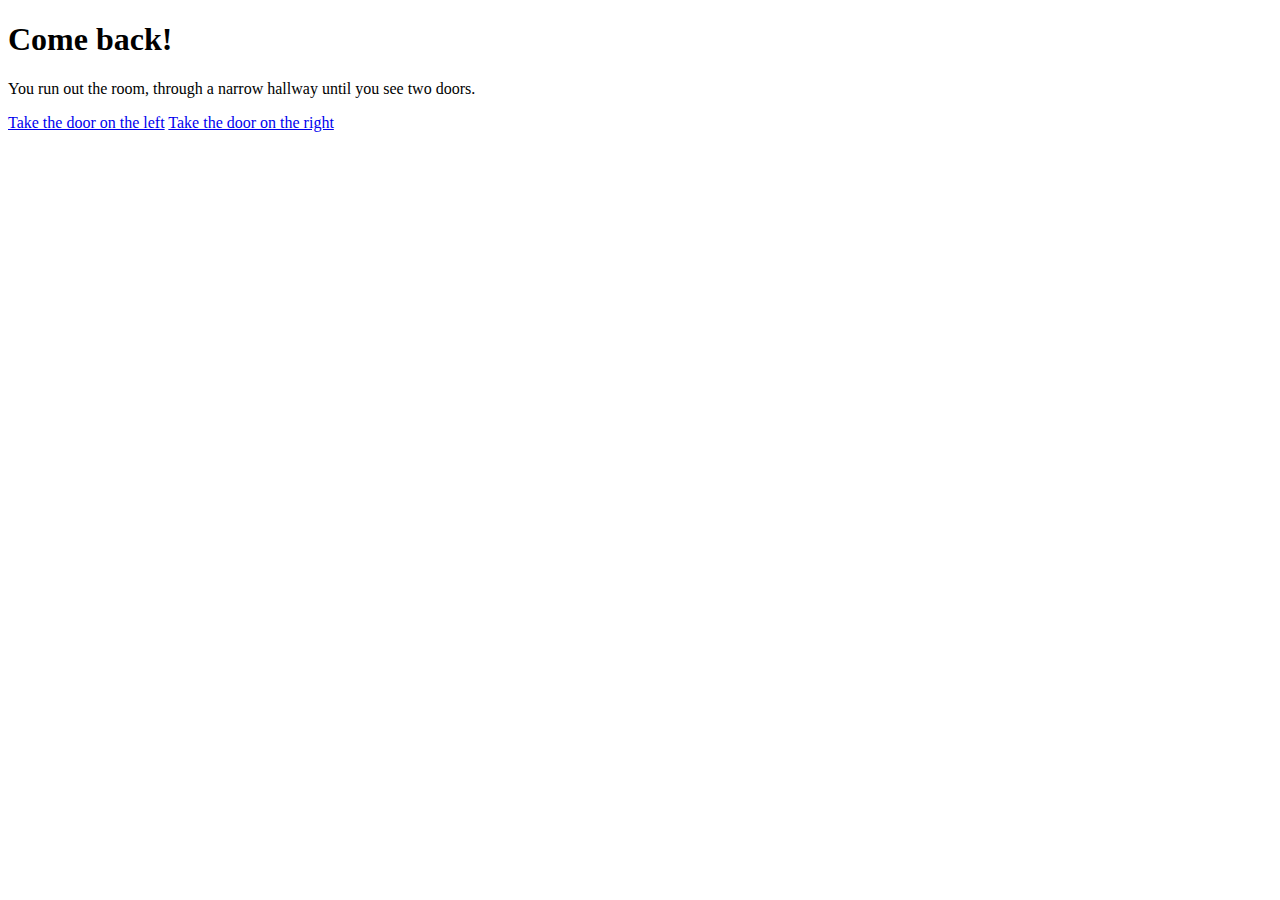
<file: four.html>
<!DOCTYPE html>
<html lang="en">
<head>
    <title>Page of links</title>
</head>
<body>
    <h1>Come back!</h1>
    <p class="quote">You run out the room, through a narrow hallway until you see two doors.</p>
    <a href = left1.html>Take the door on the left</a>
    <a href = right1.html>Take the door on the right</a>
</body>
</html>
</file>
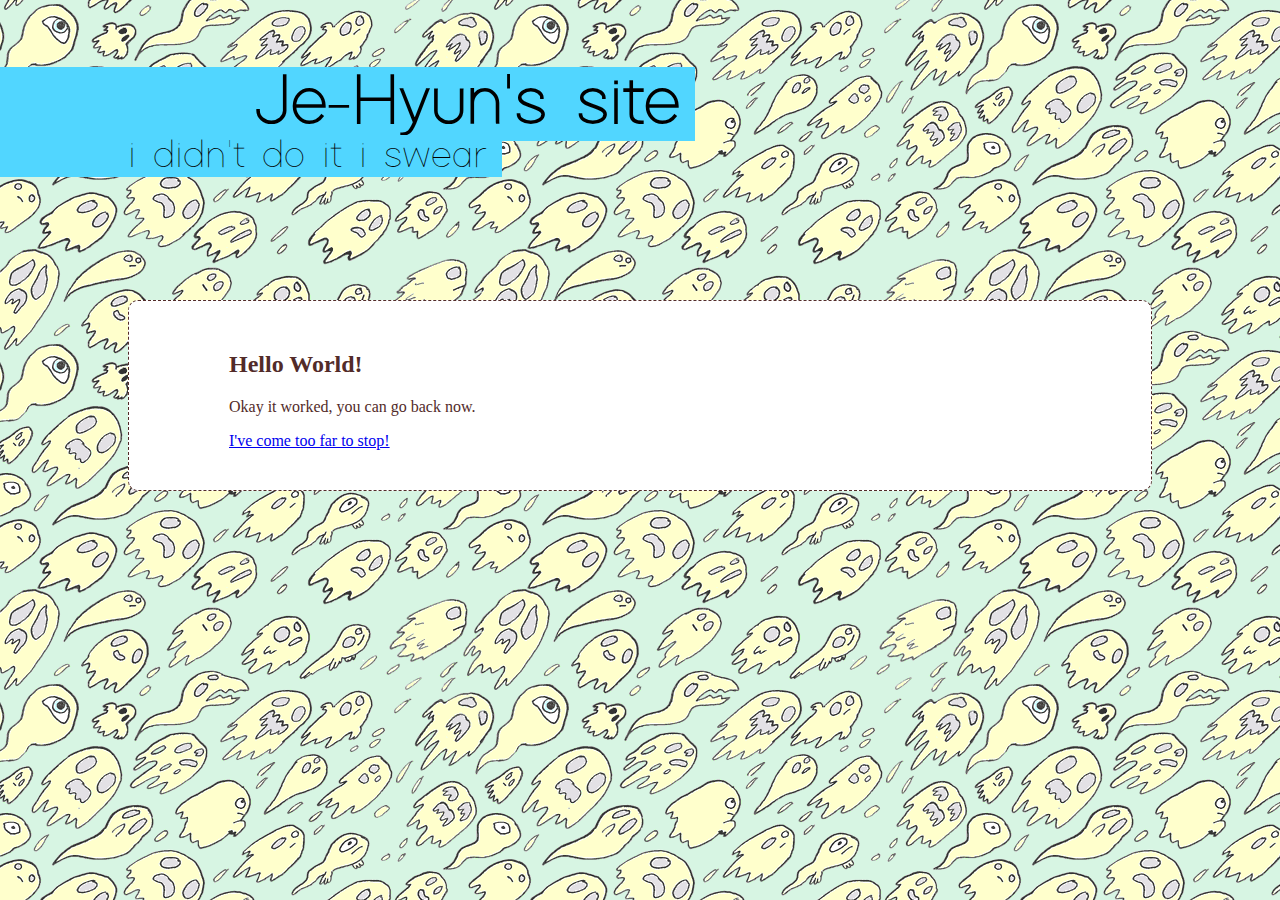
<file: one.html>
<!DOCTYPE html>
<html lang="en">
<head>
    <link rel="stylesheet" type="text/css" href="css/style.css">
    <title>waefwfawefw</title>
</head>
<body>
    <div class = "intro">
         <h1><span>Je-Hyun's site<span></h1>
         <p>i didn't do it i swear</p>
    </div>
         
    </div>
    <div class="content">
    <h2> Hello World!</h2>
    <p>Okay it worked, you can go back now.</p>
    <a href="two.html">I've come too far to stop!</a>
    </div>
</body>
</html>
</file>
<file: css/style.css>
/*
color scheme: https://coolors.co/app/522b29-37ff8b-51d6ff-8d9ec6-a06b9a
brown: #522B29
green: #37FF8B
blue : #51D6FF
gloom: #8D9EC6
purpl: #51D6FF
*/
@font-face {
    font-family: titleFont;
    src: url(fonts/Adam.otf);
}

ul#menu li {
    display:inline;
    padding-left:5%;
}
ul#menu li a{
    background-color: #51D6FF;
    color: #522B29;
    padding-left:5%;
    padding-right:5%;
    padding-top:5%;
    padding-bottom:10px;
    border-bottom:1px dashed #522B29;
    
}

ul#menu li a:hover{
    background: linear-gradient(circle, rgba(255,0,0,0), #A06B9A);
    color:white;
    text-decoration:none;
}

.header {
    height:41px;
    background:#51D6FF;
    border-bottom:1px dashed #522B29;
    width:100%;
    margin:0px auto;
    position: fixed;
    top:0px;
    font-family:titleFont;
    z-index:9999;
}

body {
    background-image: url("images/background.png");
    margin:0px;
    padding-bottom:0px;
}

.intro {
    
    background-image: url("images/background.png");
    font-family: titleFont;
    background-repeat: repeat;
   /* color: #522B29;*/
    text-align: center;
    margin:0;
    padding-bottom:100px;
    padding-top: 200px;
}


.intro h1 {
    margin-left:0;
    padding-left:20%;
    padding-right:15px;
    background-color: #51D6FF;
    position:absolute;
    left:auto;
    top: 20px;
    padding-bottom:0px;
    font-size: 70px;
}

.intro p {
    margin-left:0;
    padding-left: 10%;
    padding-right:15px;
    background-color: #51D6FF;
    font-size: 40px;
    position:absolute;
    left:auto;
    top: 95px;
}


.quote{
    background-color: #A06B9A;
    color:white;
    margin-left: 10px;
    margin-right: 100px;
    padding-left:2.5%;
    padding-top:15px;
    padding-bottom:15px;
    border-radius: 3px;
    border: 1px solid #522B29;
}


.content {
    color: #522B29;
    padding-left: 100px;
    background-color: white;
    margin-left:10%;
    margin-right:10%;
    margin-bottom:35px;
    padding-top:30px;
    padding-bottom:40px;
    border-radius: 10px;
    border: 1px dashed #522B29;
}
</file>
